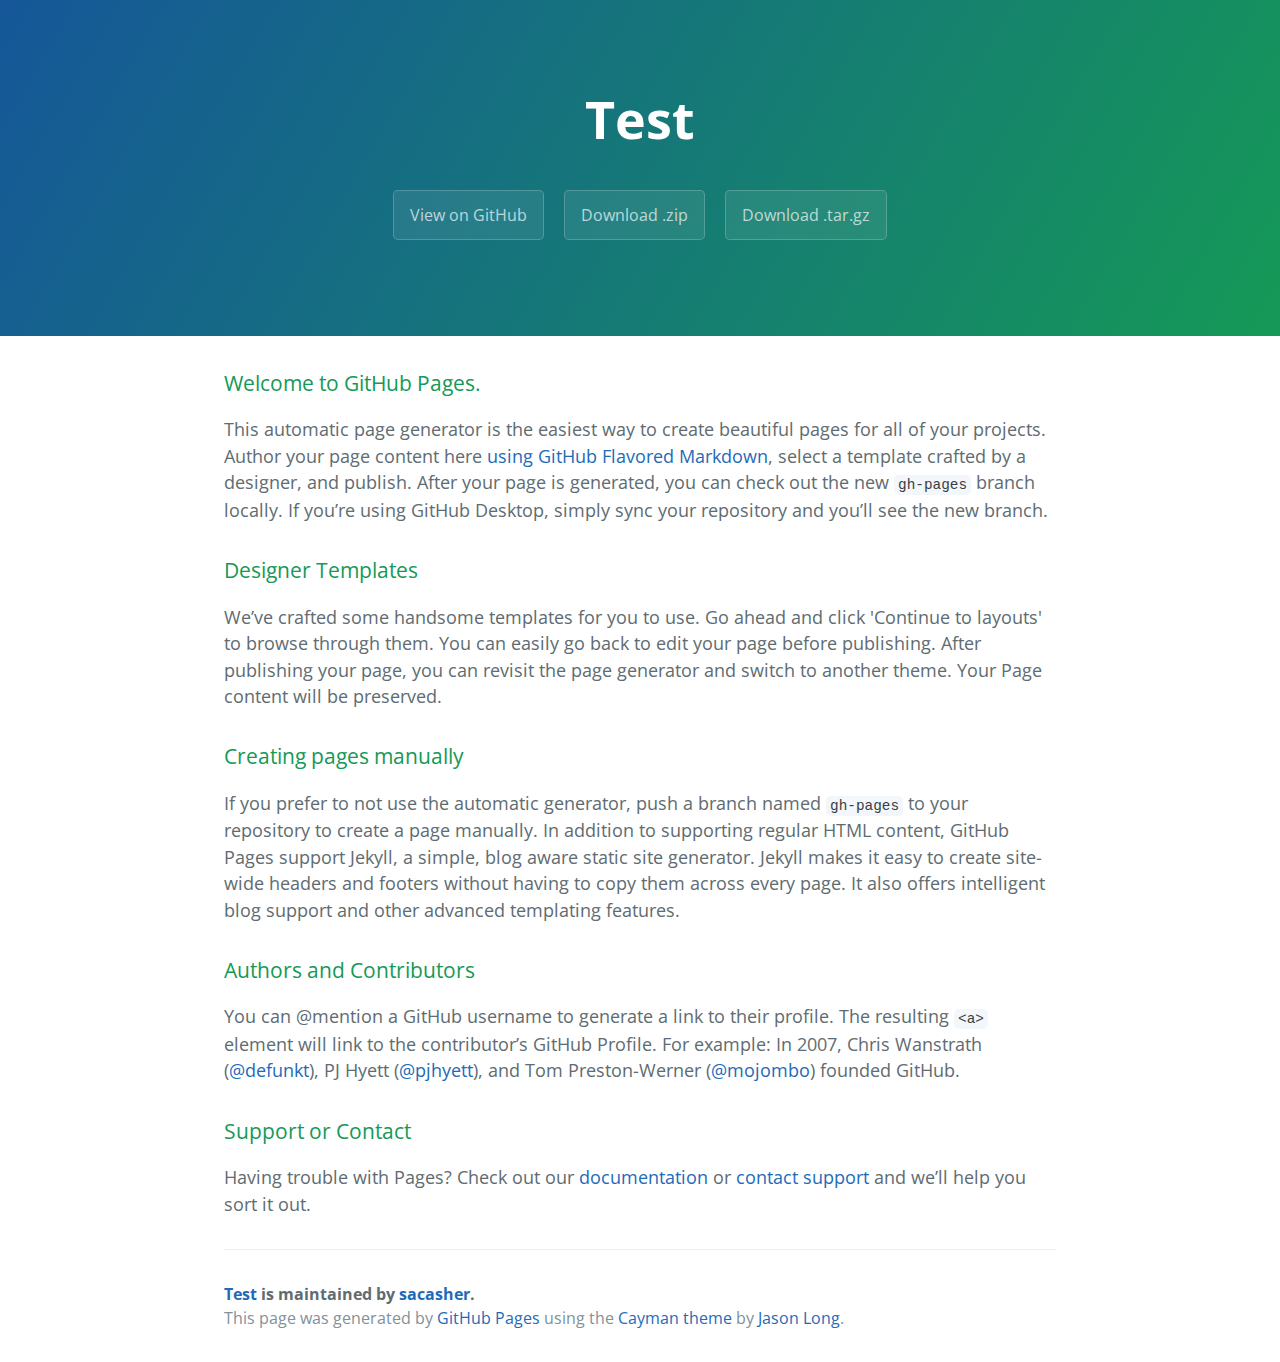
<file: index.html>
<!DOCTYPE html>
<html lang="en-us">
  <head>
    <meta charset="UTF-8">
    <title>Test by sacasher</title>
    <meta name="viewport" content="width=device-width, initial-scale=1">
    <link rel="stylesheet" type="text/css" href="stylesheets/normalize.css" media="screen">
    <link href='https://fonts.googleapis.com/css?family=Open+Sans:400,700' rel='stylesheet' type='text/css'>
    <link rel="stylesheet" type="text/css" href="stylesheets/stylesheet.css" media="screen">
    <link rel="stylesheet" type="text/css" href="stylesheets/github-light.css" media="screen">
  </head>
  <body>
    <section class="page-header">
      <h1 class="project-name">Test</h1>
      <h2 class="project-tagline"></h2>
      <a href="https://github.com/sacasher/test" class="btn">View on GitHub</a>
      <a href="https://github.com/sacasher/test/zipball/master" class="btn">Download .zip</a>
      <a href="https://github.com/sacasher/test/tarball/master" class="btn">Download .tar.gz</a>
    </section>

    <section class="main-content">
      <h3>
<a id="welcome-to-github-pages" class="anchor" href="#welcome-to-github-pages" aria-hidden="true"><span aria-hidden="true" class="octicon octicon-link"></span></a>Welcome to GitHub Pages.</h3>

<p>This automatic page generator is the easiest way to create beautiful pages for all of your projects. Author your page content here <a href="https://guides.github.com/features/mastering-markdown/">using GitHub Flavored Markdown</a>, select a template crafted by a designer, and publish. After your page is generated, you can check out the new <code>gh-pages</code> branch locally. If you’re using GitHub Desktop, simply sync your repository and you’ll see the new branch.</p>

<h3>
<a id="designer-templates" class="anchor" href="#designer-templates" aria-hidden="true"><span aria-hidden="true" class="octicon octicon-link"></span></a>Designer Templates</h3>

<p>We’ve crafted some handsome templates for you to use. Go ahead and click 'Continue to layouts' to browse through them. You can easily go back to edit your page before publishing. After publishing your page, you can revisit the page generator and switch to another theme. Your Page content will be preserved.</p>

<h3>
<a id="creating-pages-manually" class="anchor" href="#creating-pages-manually" aria-hidden="true"><span aria-hidden="true" class="octicon octicon-link"></span></a>Creating pages manually</h3>

<p>If you prefer to not use the automatic generator, push a branch named <code>gh-pages</code> to your repository to create a page manually. In addition to supporting regular HTML content, GitHub Pages support Jekyll, a simple, blog aware static site generator. Jekyll makes it easy to create site-wide headers and footers without having to copy them across every page. It also offers intelligent blog support and other advanced templating features.</p>

<h3>
<a id="authors-and-contributors" class="anchor" href="#authors-and-contributors" aria-hidden="true"><span aria-hidden="true" class="octicon octicon-link"></span></a>Authors and Contributors</h3>

<p>You can @mention a GitHub username to generate a link to their profile. The resulting <code>&lt;a&gt;</code> element will link to the contributor’s GitHub Profile. For example: In 2007, Chris Wanstrath (<a href="https://github.com/defunkt" class="user-mention">@defunkt</a>), PJ Hyett (<a href="https://github.com/pjhyett" class="user-mention">@pjhyett</a>), and Tom Preston-Werner (<a href="https://github.com/mojombo" class="user-mention">@mojombo</a>) founded GitHub.</p>

<h3>
<a id="support-or-contact" class="anchor" href="#support-or-contact" aria-hidden="true"><span aria-hidden="true" class="octicon octicon-link"></span></a>Support or Contact</h3>

<p>Having trouble with Pages? Check out our <a href="https://help.github.com/pages">documentation</a> or <a href="https://github.com/contact">contact support</a> and we’ll help you sort it out.</p>

      <footer class="site-footer">
        <span class="site-footer-owner"><a href="https://github.com/sacasher/test">Test</a> is maintained by <a href="https://github.com/sacasher">sacasher</a>.</span>

        <span class="site-footer-credits">This page was generated by <a href="https://pages.github.com">GitHub Pages</a> using the <a href="https://github.com/jasonlong/cayman-theme">Cayman theme</a> by <a href="https://twitter.com/jasonlong">Jason Long</a>.</span>
      </footer>

    </section>

  
  </body>
</html>
</file>
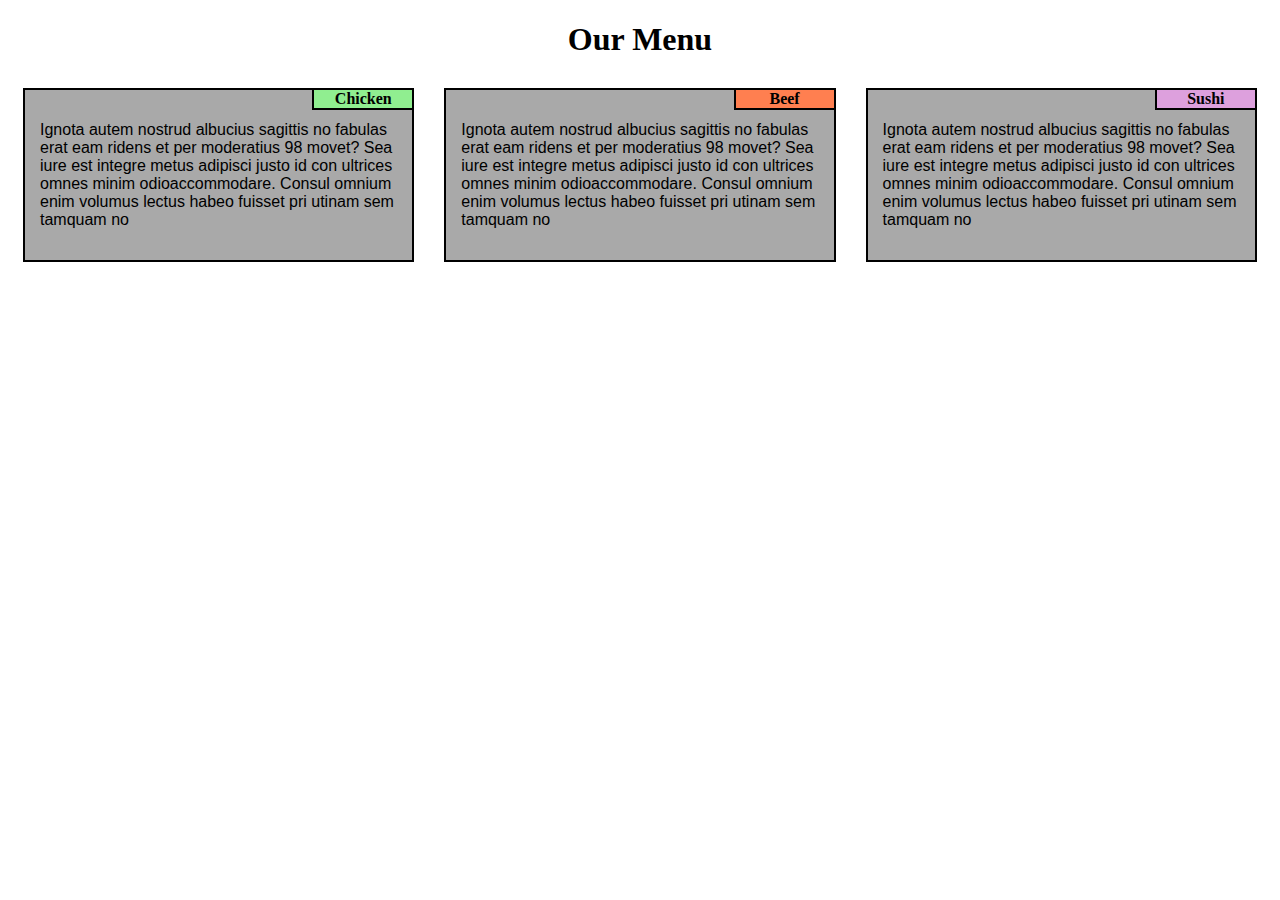
<file: mod2-solution/index.html>
<!DOCTYPE html>
<html>
  <head>
    <meta charset="utf-8">
    <meta name="viewport" content="width=device-width">
    <title>Solution Mod 2</title>
    <link rel="stylesheet" href="css/styles.css" type="text/css" />
  </head>
  <body>
    <div>
      <h1>Our Menu</h1>
    </div>
    <div class="row">
      <div class="col-lg-4 col-md-6 col-sd-12">
        <div class="content">
          <div id="green" class="title">
            Chicken
          </div>
          <p>
            Ignota autem nostrud albucius sagittis no fabulas erat eam ridens
            et per moderatius 98 movet? Sea iure est integre metus adipisci
            justo id con ultrices omnes minim odioaccommodare. Consul omnium
            enim volumus lectus habeo fuisset pri utinam sem tamquam no
          </p>
        </div>
      </div>
      <div class="col-lg-4 col-md-6 col-sd-12">
        <div class="content">
          <div id="coral" class="title">
            Beef
          </div>
          <p>
            Ignota autem nostrud albucius sagittis no fabulas erat eam ridens
            et per moderatius 98 movet? Sea iure est integre metus adipisci
            justo id con ultrices omnes minim odioaccommodare. Consul omnium
            enim volumus lectus habeo fuisset pri utinam sem tamquam no
          </p>
        </div>
      </div>
      <div class="col-lg-4 col-md-12 col-sd-12">
        <div class="content">
          <div id="plum" class="title">
            Sushi
          </div>
          <p>
            Ignota autem nostrud albucius sagittis no fabulas erat eam ridens
            et per moderatius 98 movet? Sea iure est integre metus adipisci
            justo id con ultrices omnes minim odioaccommodare. Consul omnium
            enim volumus lectus habeo fuisset pri utinam sem tamquam no
          </p>
        </div>
      </div>
    </div>
  </body>
</html>
</file>
<file: stylesheets/stylesheet.css>
* {
  box-sizing: border-box; }

body {
  padding: 0;
  margin: 0;
  font-family: "Open Sans", "Helvetica Neue", Helvetica, Arial, sans-serif;
  font-size: 16px;
  line-height: 1.5;
  color: #606c71; }

a {
  color: #1e6bb8;
  text-decoration: none; }
  a:hover {
    text-decoration: underline; }

.btn {
  display: inline-block;
  margin-bottom: 1rem;
  color: rgba(255, 255, 255, 0.7);
  background-color: rgba(255, 255, 255, 0.08);
  border-color: rgba(255, 255, 255, 0.2);
  border-style: solid;
  border-width: 1px;
  border-radius: 0.3rem;
  transition: color 0.2s, background-color 0.2s, border-color 0.2s; }
  .btn + .btn {
    margin-left: 1rem; }

.btn:hover {
  color: rgba(255, 255, 255, 0.8);
  text-decoration: none;
  background-color: rgba(255, 255, 255, 0.2);
  border-color: rgba(255, 255, 255, 0.3); }

@media screen and (min-width: 64em) {
  .btn {
    padding: 0.75rem 1rem; } }

@media screen and (min-width: 42em) and (max-width: 64em) {
  .btn {
    padding: 0.6rem 0.9rem;
    font-size: 0.9rem; } }

@media screen and (max-width: 42em) {
  .btn {
    display: block;
    width: 100%;
    padding: 0.75rem;
    font-size: 0.9rem; }
    .btn + .btn {
      margin-top: 1rem;
      margin-left: 0; } }

.page-header {
  color: #fff;
  text-align: center;
  background-color: #159957;
  background-image: linear-gradient(120deg, #155799, #159957); }

@media screen and (min-width: 64em) {
  .page-header {
    padding: 5rem 6rem; } }

@media screen and (min-width: 42em) and (max-width: 64em) {
  .page-header {
    padding: 3rem 4rem; } }

@media screen and (max-width: 42em) {
  .page-header {
    padding: 2rem 1rem; } }

.project-name {
  margin-top: 0;
  margin-bottom: 0.1rem; }

@media screen and (min-width: 64em) {
  .project-name {
    font-size: 3.25rem; } }

@media screen and (min-width: 42em) and (max-width: 64em) {
  .project-name {
    font-size: 2.25rem; } }

@media screen and (max-width: 42em) {
  .project-name {
    font-size: 1.75rem; } }

.project-tagline {
  margin-bottom: 2rem;
  font-weight: normal;
  opacity: 0.7; }

@media screen and (min-width: 64em) {
  .project-tagline {
    font-size: 1.25rem; } }

@media screen and (min-width: 42em) and (max-width: 64em) {
  .project-tagline {
    font-size: 1.15rem; } }

@media screen and (max-width: 42em) {
  .project-tagline {
    font-size: 1rem; } }

.main-content :first-child {
  margin-top: 0; }
.main-content img {
  max-width: 100%; }
.main-content h1, .main-content h2, .main-content h3, .main-content h4, .main-content h5, .main-content h6 {
  margin-top: 2rem;
  margin-bottom: 1rem;
  font-weight: normal;
  color: #159957; }
.main-content p {
  margin-bottom: 1em; }
.main-content code {
  padding: 2px 4px;
  font-family: Consolas, "Liberation Mono", Menlo, Courier, monospace;
  font-size: 0.9rem;
  color: #383e41;
  background-color: #f3f6fa;
  border-radius: 0.3rem; }
.main-content pre {
  padding: 0.8rem;
  margin-top: 0;
  margin-bottom: 1rem;
  font: 1rem Consolas, "Liberation Mono", Menlo, Courier, monospace;
  color: #567482;
  word-wrap: normal;
  background-color: #f3f6fa;
  border: solid 1px #dce6f0;
  border-radius: 0.3rem; }
  .main-content pre > code {
    padding: 0;
    margin: 0;
    font-size: 0.9rem;
    color: #567482;
    word-break: normal;
    white-space: pre;
    background: transparent;
    border: 0; }
.main-content .highlight {
  margin-bottom: 1rem; }
  .main-content .highlight pre {
    margin-bottom: 0;
    word-break: normal; }
.main-content .highlight pre, .main-content pre {
  padding: 0.8rem;
  overflow: auto;
  font-size: 0.9rem;
  line-height: 1.45;
  border-radius: 0.3rem; }
.main-content pre code, .main-content pre tt {
  display: inline;
  max-width: initial;
  padding: 0;
  margin: 0;
  overflow: initial;
  line-height: inherit;
  word-wrap: normal;
  background-color: transparent;
  border: 0; }
  .main-content pre code:before, .main-content pre code:after, .main-content pre tt:before, .main-content pre tt:after {
    content: normal; }
.main-content ul, .main-content ol {
  margin-top: 0; }
.main-content blockquote {
  padding: 0 1rem;
  margin-left: 0;
  color: #819198;
  border-left: 0.3rem solid #dce6f0; }
  .main-content blockquote > :first-child {
    margin-top: 0; }
  .main-content blockquote > :last-child {
    margin-bottom: 0; }
.main-content table {
  display: block;
  width: 100%;
  overflow: auto;
  word-break: normal;
  word-break: keep-all; }
  .main-content table th {
    font-weight: bold; }
  .main-content table th, .main-content table td {
    padding: 0.5rem 1rem;
    border: 1px solid #e9ebec; }
.main-content dl {
  padding: 0; }
  .main-content dl dt {
    padding: 0;
    margin-top: 1rem;
    font-size: 1rem;
    font-weight: bold; }
  .main-content dl dd {
    padding: 0;
    margin-bottom: 1rem; }
.main-content hr {
  height: 2px;
  padding: 0;
  margin: 1rem 0;
  background-color: #eff0f1;
  border: 0; }

@media screen and (min-width: 64em) {
  .main-content {
    max-width: 64rem;
    padding: 2rem 6rem;
    margin: 0 auto;
    font-size: 1.1rem; } }

@media screen and (min-width: 42em) and (max-width: 64em) {
  .main-content {
    padding: 2rem 4rem;
    font-size: 1.1rem; } }

@media screen and (max-width: 42em) {
  .main-content {
    padding: 2rem 1rem;
    font-size: 1rem; } }

.site-footer {
  padding-top: 2rem;
  margin-top: 2rem;
  border-top: solid 1px #eff0f1; }

.site-footer-owner {
  display: block;
  font-weight: bold; }

.site-footer-credits {
  color: #819198; }

@media screen and (min-width: 64em) {
  .site-footer {
    font-size: 1rem; } }

@media screen and (min-width: 42em) and (max-width: 64em) {
  .site-footer {
    font-size: 1rem; } }

@media screen and (max-width: 42em) {
  .site-footer {
    font-size: 0.9rem; } }
</file>
<file: stylesheets/github-light.css>
/*
The MIT License (MIT)

Copyright (c) 2016 GitHub, Inc.

Permission is hereby granted, free of charge, to any person obtaining a copy
of this software and associated documentation files (the "Software"), to deal
in the Software without restriction, including without limitation the rights
to use, copy, modify, merge, publish, distribute, sublicense, and/or sell
copies of the Software, and to permit persons to whom the Software is
furnished to do so, subject to the following conditions:

The above copyright notice and this permission notice shall be included in all
copies or substantial portions of the Software.

THE SOFTWARE IS PROVIDED "AS IS", WITHOUT WARRANTY OF ANY KIND, EXPRESS OR
IMPLIED, INCLUDING BUT NOT LIMITED TO THE WARRANTIES OF MERCHANTABILITY,
FITNESS FOR A PARTICULAR PURPOSE AND NONINFRINGEMENT. IN NO EVENT SHALL THE
AUTHORS OR COPYRIGHT HOLDERS BE LIABLE FOR ANY CLAIM, DAMAGES OR OTHER
LIABILITY, WHETHER IN AN ACTION OF CONTRACT, TORT OR OTHERWISE, ARISING FROM,
OUT OF OR IN CONNECTION WITH THE SOFTWARE OR THE USE OR OTHER DEALINGS IN THE
SOFTWARE.

*/

.pl-c /* comment */ {
  color: #969896;
}

.pl-c1 /* constant, variable.other.constant, support, meta.property-name, support.constant, support.variable, meta.module-reference, markup.raw, meta.diff.header */,
.pl-s .pl-v /* string variable */ {
  color: #0086b3;
}

.pl-e /* entity */,
.pl-en /* entity.name */ {
  color: #795da3;
}

.pl-smi /* variable.parameter.function, storage.modifier.package, storage.modifier.import, storage.type.java, variable.other */,
.pl-s .pl-s1 /* string source */ {
  color: #333;
}

.pl-ent /* entity.name.tag */ {
  color: #63a35c;
}

.pl-k /* keyword, storage, storage.type */ {
  color: #a71d5d;
}

.pl-s /* string */,
.pl-pds /* punctuation.definition.string, string.regexp.character-class */,
.pl-s .pl-pse .pl-s1 /* string punctuation.section.embedded source */,
.pl-sr /* string.regexp */,
.pl-sr .pl-cce /* string.regexp constant.character.escape */,
.pl-sr .pl-sre /* string.regexp source.ruby.embedded */,
.pl-sr .pl-sra /* string.regexp string.regexp.arbitrary-repitition */ {
  color: #183691;
}

.pl-v /* variable */ {
  color: #ed6a43;
}

.pl-id /* invalid.deprecated */ {
  color: #b52a1d;
}

.pl-ii /* invalid.illegal */ {
  color: #f8f8f8;
  background-color: #b52a1d;
}

.pl-sr .pl-cce /* string.regexp constant.character.escape */ {
  font-weight: bold;
  color: #63a35c;
}

.pl-ml /* markup.list */ {
  color: #693a17;
}

.pl-mh /* markup.heading */,
.pl-mh .pl-en /* markup.heading entity.name */,
.pl-ms /* meta.separator */ {
  font-weight: bold;
  color: #1d3e81;
}

.pl-mq /* markup.quote */ {
  color: #008080;
}

.pl-mi /* markup.italic */ {
  font-style: italic;
  color: #333;
}

.pl-mb /* markup.bold */ {
  font-weight: bold;
  color: #333;
}

.pl-md /* markup.deleted, meta.diff.header.from-file */ {
  color: #bd2c00;
  background-color: #ffecec;
}

.pl-mi1 /* markup.inserted, meta.diff.header.to-file */ {
  color: #55a532;
  background-color: #eaffea;
}

.pl-mdr /* meta.diff.range */ {
  font-weight: bold;
  color: #795da3;
}

.pl-mo /* meta.output */ {
  color: #1d3e81;
}
</file>
<file: mod2-solution/css/styles.css>
/********** Base styles **********/
* {
  box-sizing: border-box;
}

h1 {
  margin-bottom: 15px;
  text-align: center;
}

p {
  padding: 15px;
  font-family: Helvetica;
}

.content{
  border: 2px solid #000;
  background-color: #A9A9A9;
  margin: 15px;
}

#green {
  background-color: #90EE90;
}

#coral{
  background-color: #FF7F50;
}

#plum{
  background-color: #DDA0DD;
}

.title{
  float:right;
  position: relative;
  font-weight: bold;
  text-align: center;
  width: 100px;
  border-left: 2px solid #000;
  border-bottom: 2px solid #000;
}


/* Simple Responsive Framework. */
.row {
  width: 100%;
}

/********** Desktop  **********/
@media (min-width: 992px) {
  .col-lg-1, .col-lg-2, .col-lg-3, .col-lg-4, .col-lg-5, .col-lg-6, .col-lg-7, .col-lg-8, .col-lg-9, .col-lg-10, .col-lg-11, .col-lg-12 {
    float: left;
  }
  .col-lg-1 {
    width: 8.33%;
  }
  .col-lg-2 {
    width: 16.66%;
  }
  .col-lg-3 {
    width: 25%;
  }
  .col-lg-4 {
    width: 33.33%;
  }
  .col-lg-5 {
    width: 41.66%;
  }
  .col-lg-6 {
    width: 50%;
  }
  .col-lg-7 {
    width: 58.33%;
  }
  .col-lg-8 {
    width: 66.66%;
  }
  .col-lg-9 {
    width: 74.99%;
  }
  .col-lg-10 {
    width: 83.33%;
  }
  .col-lg-11 {
    width: 91.66%;
  }
  .col-lg-12 {
    width: 100%;
  }
}

/********** Tablet  **********/
@media (min-width: 768px) and (max-width: 991px) {
  .col-md-1, .col-md-2, .col-md-3, .col-md-4, .col-md-5, .col-md-6, .col-md-7, .col-md-8, .col-md-9, .col-md-10, .col-md-11, .col-md-12 {
    float: left;
  }
  .col-md-1 {
    width: 8.33%;
  }
  .col-md-2 {
    width: 16.66%;
  }
  .col-md-3 {
    width: 25%;
  }
  .col-md-4 {
    width: 33.33%;
  }
  .col-md-5 {
    width: 41.66%;
  }
  .col-md-6 {
    width: 50%;
  }
  .col-md-7 {
    width: 58.33%;
  }
  .col-md-8 {
    width: 66.66%;
  }
  .col-md-9 {
    width: 74.99%;
  }
  .col-md-10 {
    width: 83.33%;
  }
  .col-md-11 {
    width: 91.66%;
  }
  .col-md-12 {
    width: 100%;
  }
}

/********** Mobile  **********/
@media (max-width: 767px) {
  .col-sd-1, .col-sd-2, .col-sd-3, .col-sd-4, .col-sd-5, .col-sd-6, .col-sd-7, .col-sd-8, .col-sd-9, .col-sd-10, .col-sd-11, .col-sd-12 {
    float: left;
  }
  .col-sd-1 {
    width: 8.33%;
  }
  .col-sd-2 {
    width: 16.66%;
  }
  .col-sd-3 {
    width: 25%;
  }
  .col-sd-4 {
    width: 33.33%;
  }
  .col-sd-5 {
    width: 41.66%;
  }
  .col-sd-6 {
    width: 50%;
  }
  .col-sd-7 {
    width: 58.33%;
  }
  .col-sd-8 {
    width: 66.66%;
  }
  .col-sd-9 {
    width: 74.99%;
  }
  .col-sd-10 {
    width: 83.33%;
  }
  .col-sd-11 {
    width: 91.66%;
  }
  .col-sd-12 {
    width: 100%;
  }
}
</file>
